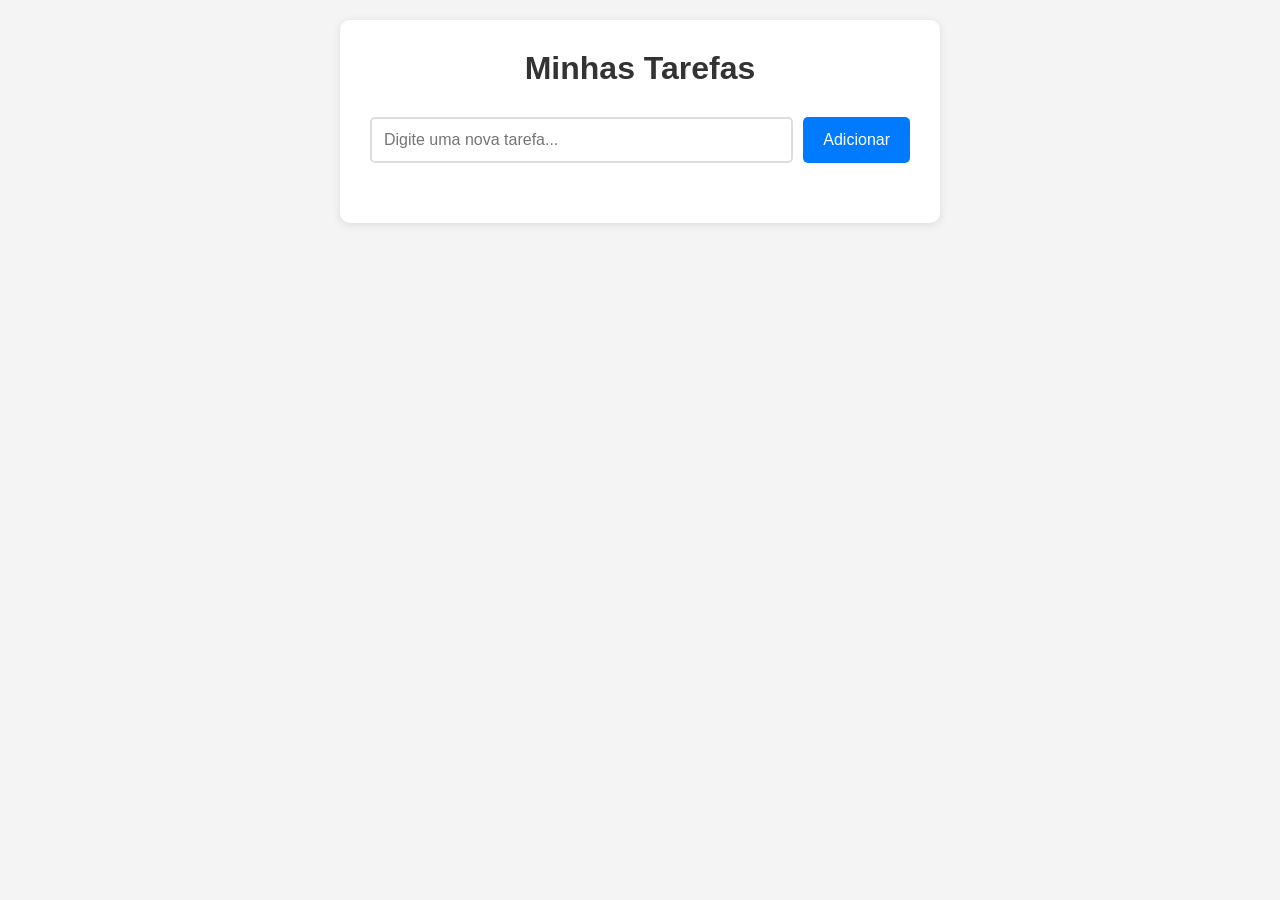
<file: index.html>
<!DOCTYPE html>
<html lang="pt-BR">
<head>
    <meta charset="UTF-8">
    <meta name="viewport" content="width=device-width, initial-scale=1.0">
    <title>Gerenciador de Tarefas</title>
    <link rel="stylesheet" href="style.css">
</head>
<body>
    <div class="container">
        <h1>Minhas Tarefas</h1>
        
        <div class="add-task">
            <input type="text" id="taskInput" placeholder="Digite uma nova tarefa...">
            <button onclick="addTask()">Adicionar</button>
        </div>
        
        <ul id="taskList"></ul>
    </div>
    
    <script src="script.js"></script>
</body>
</html>
</file>
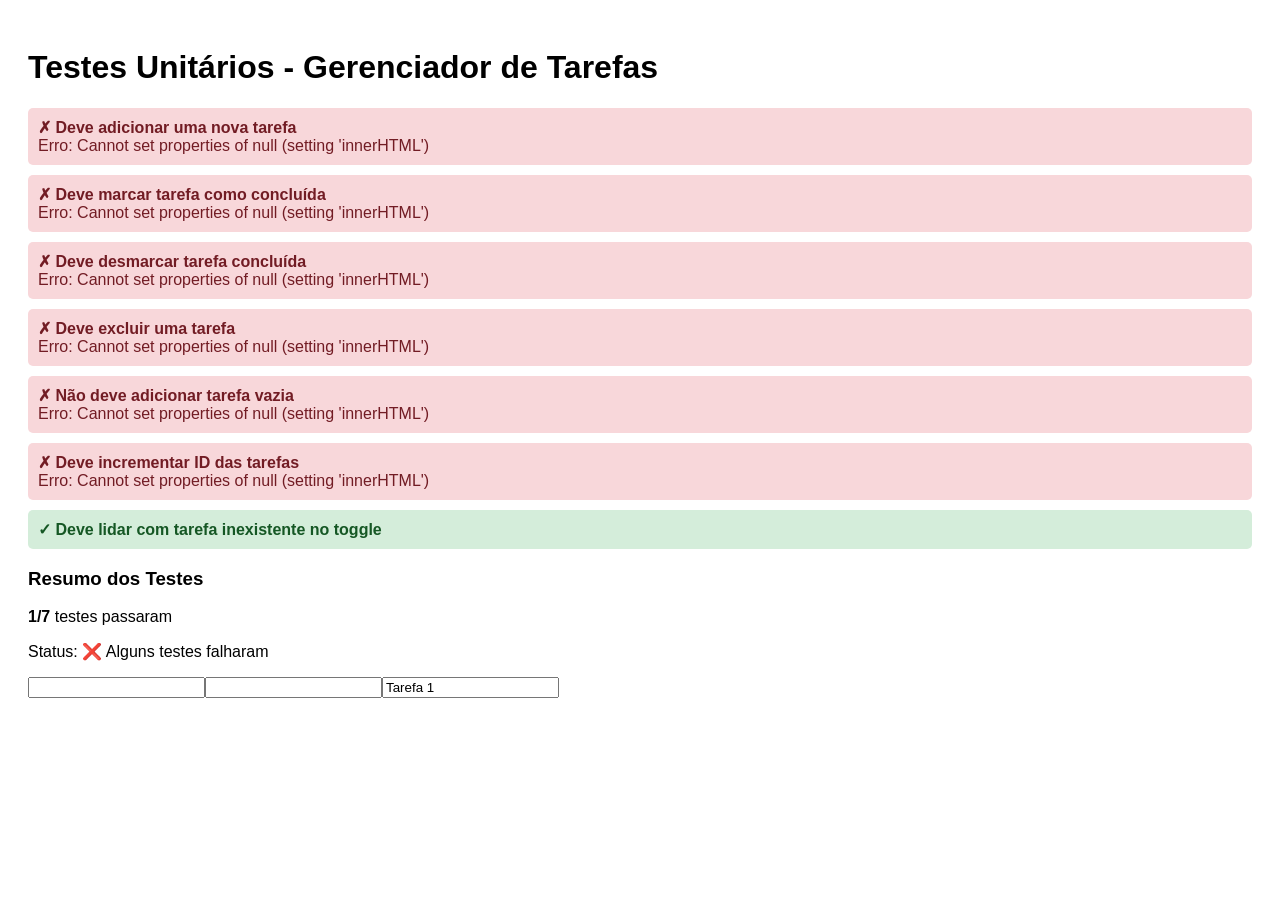
<file: test.html>
<!DOCTYPE html>
<html lang="pt-BR">
<head>
    <meta charset="UTF-8">
    <meta name="viewport" content="width=device-width, initial-scale=1.0">
    <title>Testes - Gerenciador de Tarefas</title>
    <style>
        body { font-family: Arial, sans-serif; padding: 20px; }
        .test-result { margin: 10px 0; padding: 10px; border-radius: 5px; }
        .pass { background-color: #d4edda; color: #155724; }
        .fail { background-color: #f8d7da; color: #721c24; }
        .test-summary { margin-top: 20px; padding: 15px; background: #f8f9fa; border-radius: 5px; }
    </style>
</head>
<body>
    <h1>Testes Unitários - Gerenciador de Tarefas</h1>
    <div id="test-results"></div>
    <div id="test-summary"></div>

    <script src="script.js"></script>
    <script src="tests.js"></script>
</body>
</html>
</file>
<file: style.css>
* {
    margin: 0;
    padding: 0;
    box-sizing: border-box;
}

body {
    font-family: Arial, sans-serif;
    background-color: #f4f4f4;
    padding: 20px;
}

.container {
    max-width: 600px;
    margin: 0 auto;
    background: white;
    padding: 30px;
    border-radius: 10px;
    box-shadow: 0 2px 10px rgba(0,0,0,0.1);
}

h1 {
    text-align: center;
    color: #333;
    margin-bottom: 30px;
}

.add-task {
    display: flex;
    gap: 10px;
    margin-bottom: 30px;
}

#taskInput {
    flex: 1;
    padding: 12px;
    border: 2px solid #ddd;
    border-radius: 5px;
    font-size: 16px;
}

button {
    padding: 12px 20px;
    background: #007bff;
    color: white;
    border: none;
    border-radius: 5px;
    cursor: pointer;
    font-size: 16px;
}

button:hover {
    background: #0056b3;
}

#taskList {
    list-style: none;
}

.task-item {
    display: flex;
    justify-content: space-between;
    align-items: center;
    padding: 15px;
    margin-bottom: 10px;
    background: #f8f9fa;
    border-radius: 5px;
    border-left: 4px solid #007bff;
}

.task-item.completed {
    text-decoration: line-through;
    opacity: 0.6;
    border-left-color: #28a745;
}

.task-actions {
    display: flex;
    gap: 10px;
}

.complete-btn {
    background: #28a745;
    padding: 5px 10px;
    font-size: 14px;
}

.delete-btn {
    background: #dc3545;
    padding: 5px 10px;
    font-size: 14px;
}
</file>
